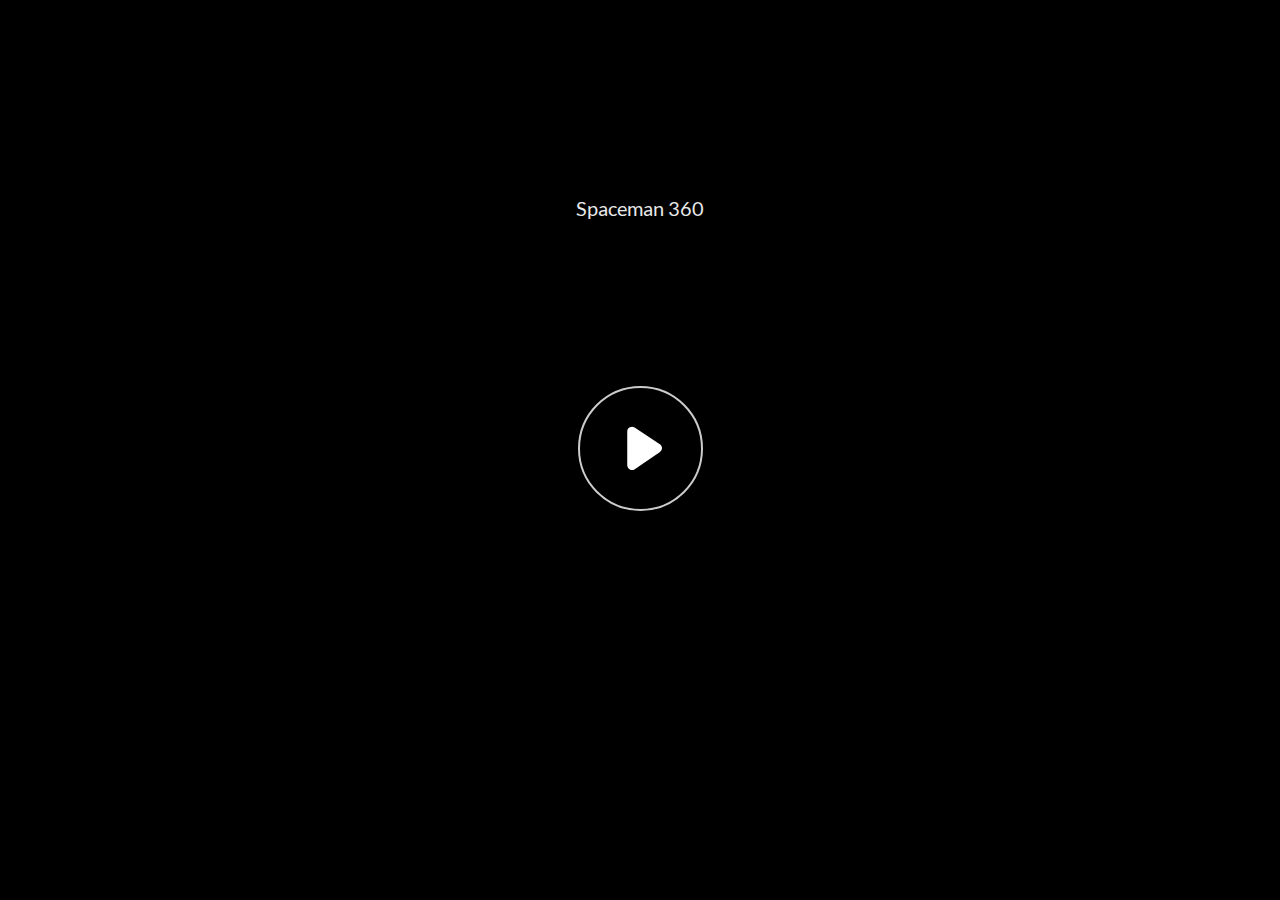
<file: index.html>
﻿<!doctype html>
<html lang="en-US">
<head>
  <meta charset="utf-8">
  <!-- Created using Storyline 360 - http://www.articulate.com  -->
  <!-- version: 3.67.28569.0 -->
  <title>Spaceman 360</title>
  <meta http-equiv="x-ua-compatible" content="IE=edge"/>
  <meta name="viewport" content="width=device-width,initial-scale=1,user-scalable=no,shrink-to-fit=no,minimal-ui"/>
  <meta name="apple-mobile-web-app-capable" content="yes"/>
  <style>
    html, body { height: 100%; padding: 0; margin: 0 }
    #app { height: 100%; width: 100%; }
  </style>

  <script>
    window.DS = {};
    window.globals = {
      DATA_PATH_BASE: '',
      HAS_FRAME: true,
      HAS_SLIDE: true,

      lmsPresent: false,
      tinCanPresent: false,
      cmi5Present: false,
      aoSupport: false,
      scale: 'noscale',
      captureRc: false,
      browserSize: 'optimal',
      bgColor: '#282828',
      features: 'AccessibleVideo,FullScreenToggle,IE11Warning,InsertSvgPicture,LayerPresentAsDialog,MultipleQuizTracking,QuestionCorrectVariable,UpdatedThemeEditor',
      themeName: 'unified',
      preloaderColor: '#FFFFFF',
      suppressAnalytics: false,
      productChannel: 'stable',
      publishSource: 'storyline',
      aid: 'aid|ae633800-b06b-4147-afed-eea18c6ea7b8',
      cid: 'bc528654-9ab4-4fdc-9bd5-3221eed7945b',
      playerVersion: '3.67.28569.0',
      publishTimestamp: '2022-09-08T17:22:01.6790793Z',
      maxIosVideoElements: 10,
      connectionSettings: { },

      
      parseParams: function(qs) {
        if (window.globals.parsedParams != null) {
          return window.globals.parsedParams;
        }
        qs = (qs || window.location.search.substr(1)).split('+').join(' ');
        var params = {},
            tokens,
            re = /[?&]?([^=]+)=([^&]*)/g;

        while (tokens = re.exec(qs)) {
          params[decodeURIComponent(tokens[1]).trim()] =
            decodeURIComponent(tokens[2]).trim();
        }
        window.globals.parsedParams = params;
        return params;
      }

    };
  </script>
  <script>
    var isIe11 = ('ActiveXObject' in window || window.MSBlobBuilder != null)
      && window.msCrypto != null && !window.ActiveXObject;
    if (isIe11 && window.globals.features.indexOf('IE11Warning') != -1) {
      window.globals.unsupportedBrowser = true;
      document.write(atob('[base64]'));
    }
  </script>
  
  <script>window.THREE = { };</script>
  
</head>
<body style="background: #282828" class="cs-HTML theme-unified">
  <!-- 360 -->
  <script>!function(e){var i=/iPhone/i,o=/iPod/i,n=/iPad/i,t=/(?=.*\bAndroid\b)(?=.*\bMobile\b)/i,d=/Android/i,s=/(?=.*\bAndroid\b)(?=.*\bSD4930UR\b)/i,b=/(?=.*\bAndroid\b)(?=.*\b(?:KFOT|KFTT|KFJWI|KFJWA|KFSOWI|KFTHWI|KFTHWA|KFAPWI|KFAPWA|KFARWI|KFASWI|KFSAWI|KFSAWA)\b)/i,r=/IEMobile/i,h=/(?=.*\bWindows\b)(?=.*\bARM\b)/i,a=/BlackBerry/i,l=/BB10/i,p=/Opera Mini/i,f=/(CriOS|Chrome)(?=.*\bMobile\b)/i,u=/(?=.*\bFirefox\b)(?=.*\bMobile\b)/i,c=new RegExp("(?:Nexus 7|BNTV250|Kindle Fire|Silk|GT-P1000)","i"),w=function(e,i){return e.test(i)},A=function(e){var A=e||navigator.userAgent,v=A.split("[FBAN");if(void 0!==v[1]&&(A=v[0]),this.apple={phone:w(i,A),ipod:w(o,A),tablet:!w(i,A)&&w(n,A),device:w(i,A)||w(o,A)||w(n,A)},this.amazon={phone:w(s,A),tablet:!w(s,A)&&w(b,A),device:w(s,A)||w(b,A)},this.android={phone:w(s,A)||w(t,A),tablet:!w(s,A)&&!w(t,A)&&(w(b,A)||w(d,A)),device:w(s,A)||w(b,A)||w(t,A)||w(d,A)},this.windows={phone:w(r,A),tablet:w(h,A),device:w(r,A)||w(h,A)},this.other={blackberry:w(a,A),blackberry10:w(l,A),opera:w(p,A),firefox:w(u,A),chrome:w(f,A),device:w(a,A)||w(l,A)||w(p,A)||w(u,A)||w(f,A)},this.seven_inch=w(c,A),this.any=this.apple.device||this.android.device||this.windows.device||this.other.device||this.seven_inch,this.phone=this.apple.phone||this.android.phone||this.windows.phone,this.tablet=this.apple.tablet||this.android.tablet||this.windows.tablet,"undefined"==typeof window)return this},v=function(){var e=new A;return e.Class=A,e};"undefined"!=typeof module&&module.exports&&"undefined"==typeof window?module.exports=A:"undefined"!=typeof module&&module.exports&&"undefined"!=typeof window?module.exports=v():"function"==typeof define&&define.amd?define("isMobile",[],e.isMobile=v()):e.isMobile=v()}(this);
    window.isMobile.apple.tablet = window.isMobile.apple.tablet ||
      (navigator.platform === 'MacIntel' && navigator.maxTouchPoints > 1);
    window.isMobile.apple.device = window.isMobile.apple.device || window.isMobile.apple.tablet;
    window.isMobile.tablet = window.isMobile.tablet || window.isMobile.apple.tablet;
    window.isMobile.any = window.isMobile.any || window.isMobile.apple.tablet;
  </script>

  <div id="focus-sink" tabindex="-1"></div>

  <div id="preso"></div>
  <script>
    (function() {

      var classTypes = [ 'desktop', 'mobile', 'phone', 'tablet' ];

      var addDeviceClasses = function(prefix, testObj) {
        var curr, i;
        for (i = 0; i < classTypes.length; i++) {
          curr = classTypes[i];
          if (testObj[curr]) {
            document.body.classList.add(prefix + curr);
          }
        }
      };

      var params = window.globals.parseParams(),
          isDevicePreview = params.devicepreview === '1',
          isPhoneOverride = params.deviceType === 'phone' || (isDevicePreview && params.phone == '1'),
          isTabletOverride = (params.deviceType === 'tablet' || isDevicePreview) && !isPhoneOverride,
          isMobileOverride = isPhoneOverride || isTabletOverride;

      var deviceView = {
        desktop: !window.isMobile.any && !isMobileOverride,
        mobile: window.isMobile.any || isMobileOverride,
        phone: isPhoneOverride || (window.isMobile.phone && !isTabletOverride),
        tablet: isTabletOverride || window.isMobile.tablet
      };

      window.globals.deviceView = deviceView;
      window.isMobile.desktop = !window.isMobile.any;
      window.isMobile.mobile = window.isMobile.any;

      addDeviceClasses('view-', deviceView);

    })();
  </script>
  
  <script src='story_content/user.js' type=text/javascript></script>
  <div class="slide-loader"></div>

  <script>
    var doc = document, loader = doc.body.querySelector('.slide-loader'); [ 1, 2, 3 ].forEach(function(n) { var d = doc.createElement('div'); d.style.backgroundColor = window.globals.preloaderColor; d.classList.add('mobile-loader-dot'); d.classList.add('dot' + n); loader.appendChild(d); });
  </script>

  <div class="mobile-load-title-overlay" style="display: none">
    <div class="mobile-load-title">Spaceman 360</div>
  </div>

  <div class="mobile-chrome-warning"></div>

  
<style>
  .warn-connection-dialog {
    display: none;
    background: transparent;
    pointer-events: none;
    position: fixed;
    left: 0;
    top: 0;
    width: 100%;
    height: 100%;
    z-index: 999;
  }

  .warn-connection-content {
    border-radius: 4px;
    background: white;
    border: 1px solid #E7E7E7;
    color: #333333;
    box-shadow: 0 2px 4px rgba(0, 0, 0, 0.25);
    transition: all 150ms ease-out;
    position: absolute;
    white-space: nowrap;
  }

  .view-phone.is-landscape .warn-connection-content {
    left: 23px;
    bottom: 23px;
  }

  .view-tablet.is-landscape .warn-connection-content {
    left: 50%;
    top: 20px;
    transform: translateX(-50%);
  }

  .is-portrait .warn-connection-content {
    transform: translate(-50%, calc(-100% - 15px));
  }

  .warn-connection-content p {
    display: inline-block;
    margin: 0 8px 0 0;
    line-height: 33px;
    font-size: 11px;
  }

  .warn-connection-content svg {
    position: relative;
    vertical-align: middle;
    margin: 0 2px 2px 8px;
  }

  .view-desktop .warn-connection-content {
    left: 1.5em;
    bottom: 1.5em;
  }

  .view-desktop .warn-connection-content p {
    font-size: 1.1em;
  }

  .is-offline .warn-connection-dialog {
    display: block;
  }

  .is-offline .cs-panel * {
    pointer-events: none !important;
  }

  .is-offline .cs-panel {
    pointer-events: all !important;
  }

  .is-offline #nav-controls * {
    pointer-events: none !important;
  }

  .is-offline #nav-controls {
    pointer-events: all !important;
  }
</style>

<div class="warn-connection-dialog">
  <div class="warn-connection-content">
    <svg width="17" height="15" viewBox="0 0 17 15" xmlns="http://www.w3.org/2000/svg">
      <path fill="#8F0000" stroke="white" d="M16.07,12.98 L15.88,12.23 L9.51,1.21 C8.97,0.26,7.6,0.26,7.06,1.21 L0.69,12.23 C0.15,13.16,0.81,14.36,1.91,14.36 H14.65 C15.47,14.36,16.05,13.7,16.07,12.98 Z"/>
      <path fill="white" stroke="white" d="M8.58,5.5 C8.35,5.28,8.5,5.35,8.21,5.32 C8.09,5.35,7.97,5.49,7.96,5.67 C7.97,5.79,7.98,5.92,7.98,6.04 L7.98,6.04 C7.99,6.17,8,6.31,8.01,6.43 L8.01,6.44 C8.03,6.92,8.06,7.41,8.09,7.9 L8.09,7.9 C8.12,8.39,8.14,8.88,8.17,9.37 C8.17,9.39,8.18,9.42,8.2,9.44 C8.23,9.46,8.25,9.47,8.28,9.47 C8.31,9.47,8.34,9.46,8.35,9.44 C8.37,9.43,8.38,9.4,8.39,9.35 L8.39,9.34 C8.39,9.24,8.4,9.15,8.4,9.05 L8.4,9.05 C8.41,8.96,8.41,8.86,8.42,8.75 C8.43,8.44,8.45,8.12,8.47,7.81 L8.47,7.81 C8.49,7.49,8.51,7.18,8.53,6.87 C8.55,6.46,8.56,6.05,8.59,5.64 L8.6,5.62 C8.6,5.57,8.59,5.53,8.58,5.5 L8.21,5.32 Z"/>
      <circle fill="white" stroke="white" cx="8.3" cy="11.35" r="0.3"/>
    </svg>
    <p>You are offline. Trying to reconnect...</p>
  </div>
</div>

<script>
  (function() {
    window.DS.connection = {
      warningShown: false,
      assets: {},
      loadingAssetGroup: false,
      retryDelay: 500
    };

    // @TODO this is POC code and can be cleaned up a bit more if we move forward
    // with the feature



    // The `window.globals.features` variable must be set in `webpack.dev.config` when testing locally - it is not enough
    // to have it in the data - but it must be set there as well.
    var useConnectionMessages = window.AbortController != null &&
      window.location.protocol != 'file:' &&
      window.globals.features.indexOf('ConnectionMessages') != -1;

    window.DS.connection.useConnectionMessages = useConnectionMessages

    var assetCount = 0;
    var checkLoadedId;
    var connectionSettings = window.globals.connectionSettings;

    if (useConnectionMessages && connectionSettings != null) {
      var contentEl = document.querySelector('.warn-connection-content');
      var messageEl = contentEl.querySelector('p')

      if (connectionSettings.useDarkTheme) {
        contentEl.style.borderColor = '#BABBBA';
        contentEl.style.backgroundColor = '#282828';
        contentEl.style.color = '#FFFFFF';
      }

      if (connectionSettings.message != null) {
        messageEl.textContent = window.decodeURIComponent(connectionSettings.message);
      }
    }

    function checkAssetsReady() {
      for (var i in DS.connection.assets) {
        if (!DS.connection.assets[i].success) {
          return false;
        }
      }
      return true;
    }

    function stopAssetGroup() {
      if (!useConnectionMessages) { return; }

      assetCount = 0;

      DS.connection.oldAssetGroup = DS.connection.assets;
      DS.connection.assets = {};
      DS.connection.loadingAssetGroup = false;
      clearInterval(checkLoadedId);
    }

    function startAssetGroup() {
      if (!useConnectionMessages) { return; }
      var ticks = 0;
      clearInterval(checkLoadedId);
      checkLoadedId = setInterval(function() {
        var loaded = 0;
        if (assetCount === 0 && loaded === 0) {
          clearInterval(checkLoadedId);
          return;
        }

        for (var i in DS.connection.assets) {
          if (DS.connection.assets[i].success) {
            loaded++;
          }
        }

        if (assetCount === loaded && checkAssetsReady()) {
          for (var i in DS.connection.assets) {
            if (DS.connection.assets[i].action) {
              DS.connection.assets[i].action();
            }
          }
          hideWarning();
          stopAssetGroup();
        }
      }, 100)
    }

    function requiredAsset(url, action, retry, type) {
      if (!useConnectionMessages) { return; }
      if (DS.connection.assets[url]) { return; }

      DS.connection.assets[url] = {
        success: false, action: action, retry: retry, type: type
      };
      assetCount = Object.keys(DS.connection.assets).length;
      if (!DS.connection.loadingAssetGroup) {
        startAssetGroup();
      }
      DS.connection.loadingAssetGroup = true;
    }

    function assetLoaded(url) {
      if (!useConnectionMessages) { return; }
      if (DS.connection.assets[url]) {
        DS.connection.assets[url].success = true;
      }
    }

    function assetFailed(url) {
      if (!useConnectionMessages) { return; }
      if (!DS.connection.assets[url]) {
        if (/\.js$/.test(url)) {
          setTimeout(function() {
            if (DS.connection.lastSlideLoaded != null) {
              DS.connection.lastSlideLoaded();
            }
          }, DS.connection.retryDelay);
        }
        return;
      }
      if (!DS.connection.warningShown) { showWarning(); }
      if (DS.connection.assets[url].retry) {
        setTimeout(function() {
          if (!DS.connection.assets[url].success) {
            DS.connection.assets[url].retry()
          }
        }, DS.connection.retryDelay);
      }
    }

    function hideWarning() {
      document.body.classList.remove('is-offline');
      DS.connection.warningShown = false;
    }
    DS.connection.hideWarning = hideWarning

    function showWarning(btn) {
      document.body.classList.add('is-offline')
      DS.connection.warningShown = true;
      updateWarningPosition();
    }

    function updateWarningPosition() {
      if (!DS.connection.warningShown) {
        return;
      }

      var isPortrait = document.body.classList.contains('is-portrait');
      var warningEl = document.querySelector('.warn-connection-content');

      if (isPortrait) {
        var slide = document.querySelector('.primary-slide');
        var slideRect = slide.getBoundingClientRect();

        warningEl.style.top = `${slideRect.top}px`
        warningEl.style.left = `${slideRect.left + slideRect.width / 2}px`
      } else {
        warningEl.style.top = null;
        warningEl.style.left = null;
      }

      window.requestAnimationFrame(updateWarningPosition);
    }

    // these will all be noops if the feature flag isn't set in
    // the data and `window.globals.features`
    DS.connection.requiredAsset = requiredAsset;
    DS.connection.assetLoaded = assetLoaded;
    DS.connection.assetFailed = assetFailed;
    DS.connection.stopAssetGroup = stopAssetGroup;
    DS.connection.startAssetGroup = startAssetGroup;
  })();
</script>


  <script>
    
    if (window.autoSpider && window.vInterfaceObject) {
      document.querySelector('.mobile-load-title-overlay').style.display = 'none';
    }
  </script>

  

  <link rel="stylesheet" href="html5/data/css/output.min.css" data-noprefix/>
</body>
<script src="html5/lib/scripts/bootstrapper.min.js"></script>
</html>
</file>
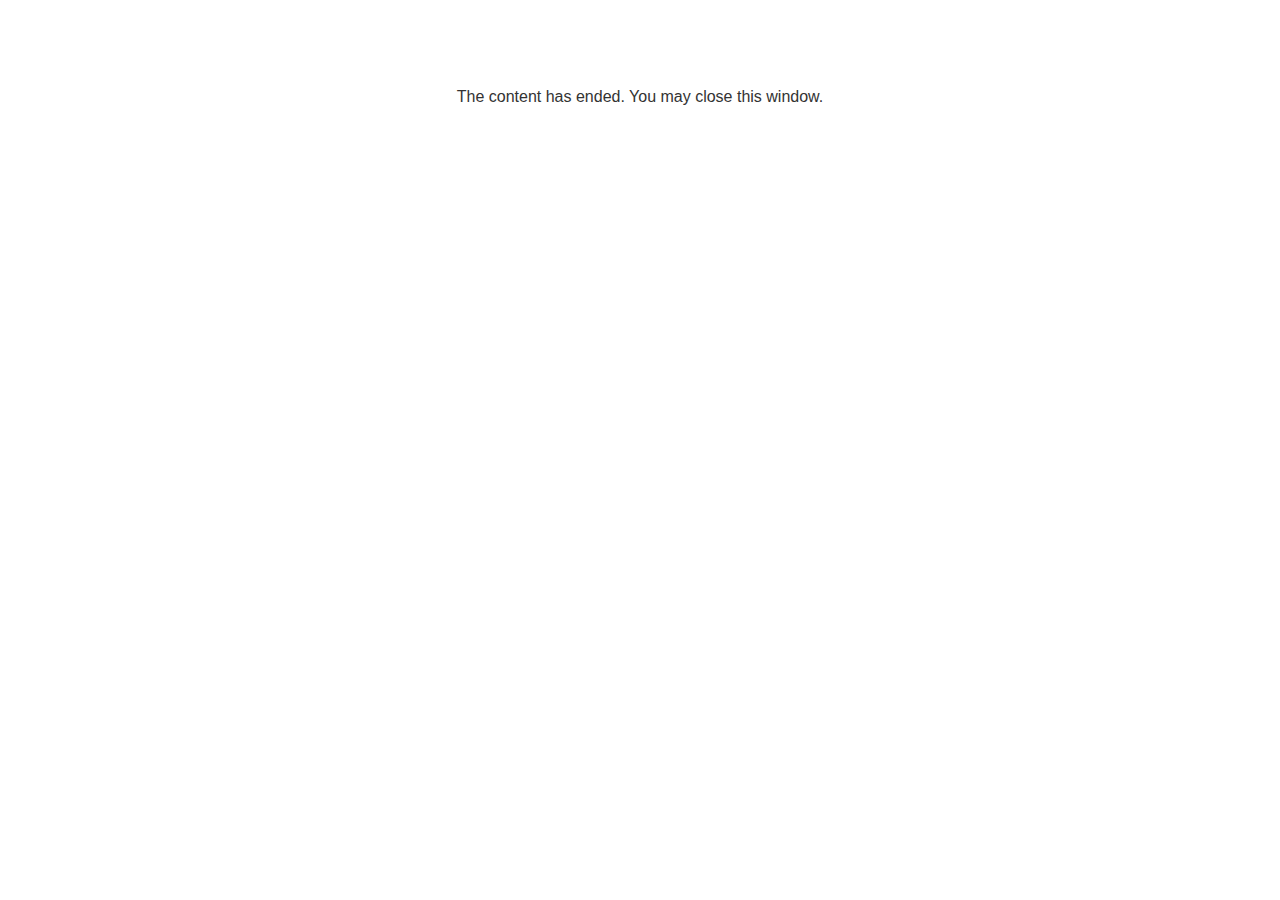
<file: lms/goodbye.html>
<!doctype html>
<html>
<body style="background-color: #ffffff;">

<p role="alert" style="color: #333333;font-family: Lato, articulate, tahoma, arial;font-size: medium;text-align: center;">
<br><br><br><br>
The content has ended. You may close this window.
</p>

</body>
</html>
</file>
<file: html5/data/css/output.min.css>
@font-face {
  font-family: 'LatoBold Charset1_ Bold655DEF55';
  src: url('[data-uri]');
  font-style: normal;
  font-weight: normal;
}
@font-face {
  font-family: 'Lato Charset1_ 6ASrEKSi2BB3D091';
  src: url('[data-uri]');
  font-style: normal;
  font-weight: normal;
}
@font-face {
  font-family: 'Evil Empire Charset1_ 5CC659F58';
  src: url('[data-uri]');
  font-style: normal;
  font-weight: normal;
}
@font-face {
  font-family: 'Open SansBold CharsBoldEFBE44EE';
  src: url('[data-uri]');
  font-style: normal;
  font-weight: normal;
}
@font-face {
  font-family: 'Open Sans Charset1_ 5jt98044735';
  src: url('[data-uri]');
  font-style: normal;
  font-weight: normal;
}
@font-face {
  font-family: 'Evil Empire Charset0_v94F4BF79C';
  src: url('[data-uri]');
  font-style: normal;
  font-weight: normal;
}
@font-face {
  font-family: 'Open Sans Charset0_v9TY33EDE6F2';
  src: url('[data-uri]');
  font-style: normal;
  font-weight: normal;
}
@font-face {
  font-family: 'Open SansBold CharsBoldE47A47C6';
  src: url('[data-uri]');
  font-style: normal;
  font-weight: normal;
}
.cs-HTML {
  background: rgba(40, 40, 40, 1);
}
.cs-pxabnsnfns00000000001 .cs-infopanel  {
  box-shadow: 0 1px 0 rgba(0, 0, 0, 0);
  background: rgba(255, 255, 255, 1);
}
.cs-pxabnsnfns00000000001 .cs-infopanel .cs-link {
  color: rgba(186, 187, 186, 1);
}
.cs-pxabnsnfns00000000001 .cs-infopanel .cs-link:hover {
  color: rgba(255, 255, 255, 1);
}
.cs-pxabnsnfns00000000001 .cs-infopanel .cs-name {
  color: rgba(68, 68, 68, 1);
}
.cs-pxabnsnfns00000000001 .cs-infopanel .cs-title {
  color: rgba(153, 153, 153, 1);
}
.cs-pxabnsnfns00000000001 .cs-infopanelpopup  {
  box-shadow: 0 1px 0 rgba(0, 0, 0, 0);
  background: rgba(0, 0, 0, 0);
}
.cs-pxabnsnfns00000000001 .cs-infopanelpopup .cs-link {
  color: rgba(255, 0, 0, 1);
}
.cs-pxabnsnfns00000000001 .cs-infopanelpopup .cs-link:hover {
  color: rgba(255, 255, 255, 1);
}
.cs-pxabnsnfns00000000001 .cs-infopanelpopup .cs-name {
  color: rgba(255, 255, 255, 1);
}
.cs-pxabnsnfns00000000001 .cs-infopanelpopup .cs-bio {
  color: rgba(186, 187, 186, 1);
}
.cs-pxabnsnfns00000000001 .cs-timer  {
  color: rgba(186, 187, 186, 1);
}
.cs-pxabnsnfns00000000001 .cs-duration stop:first-child {
  stop-color: rgba(60, 60, 60, 1);
}
.cs-pxabnsnfns00000000001 .cs-duration stop:last-child {
  stop-color: rgba(60, 60, 60, 1);
}
.cs-pxabnsnfns00000000001 .cs-elapsed stop:first-child {
  stop-color: rgba(254, 227, 71, 1);
}
.cs-pxabnsnfns00000000001 .cs-elapsed stop:last-child {
  stop-color: rgba(254, 227, 71, 1);
}
.cs-pxabnsnfns00000000001 .cs-timer .cs-pie .cs-innerstroke {
  stroke: rgba(199, 199, 199, 1);
}
.cs-pxabnsnfns00000000001 .cs-timer .cs-pie .cs-innerborder {
  stroke: rgba(255, 255, 255, 1);
}
.cs-pxabnsnfns00000000001 .cs-window  {
  box-shadow: 0 8px 5px rgba(0, 0, 0, 0.2);
  border-color: rgba(49, 99, 0, 0);
  background: rgba(33, 33, 33, 1);
  color: rgba(248, 248, 248, 1);
}
.cs-pxabnsnfns00000000001 .cs-window .cs-diva {
  border-color: rgba(78, 78, 78, 1);
}
.cs-pxabnsnfns00000000001 .cs-window .cs-divb {
  border-color: rgba(78, 78, 78, 0);
}
.cs-pxabnsnfns00000000001 .cs-editor .cs-editor-slide {
  color: rgba(226, 226, 226, 1);
}
.cs-pxabnsnfns00000000001 .cs-editor .cs-editor-html {
  color: rgba(186, 187, 186, 1);
}
.cs-pxabnsnfns00000000001 .cs-editor .cs-editor-button {
  text-shadow: 0 1px 0 rgba(0, 0, 0, 0);
  color: rgba(255, 255, 255, 1);
  border-color: rgba(211, 211, 211, 1);
  background: rgba(34, 34, 34, 1);
}
.cs-pxabnsnfns00000000001 .cs-editor .cs-editor-button:hover {
  background: rgba(68, 68, 68, 1);
}
.cs-pxabnsnfns00000000001 .cs-editor .cs-editor-button:active {
  background: rgba(68, 68, 68, 1);
}
.cs-pxabnsnfns00000000001 .cs-listitem  {
  color: rgba(186, 187, 186, 1);
  border-color: none;
  border: 1px solid transparent;
}
.cs-pxabnsnfns00000000001 .cs-listitem:hover {
  background: rgba(255, 255, 255, 0.06);
  border-color: rgba(108, 108, 108, 1) !important;
  border-width: 1px;
  border-radius: 2px;
  border-style: solid;
  box-sizing: border-box;
}
.cs-pxabnsnfns00000000001 .cs-listitem.hover {
  background: rgba(255, 255, 255, 0.06);
  border-color: rgba(108, 108, 108, 1) !important;
  border-width: 1px;
  border-radius: 2px;
  border-style: solid;
  box-sizing: border-box;
}
.cs-pxabnsnfns00000000001 .cs-glossary  {
  color: rgba(186, 187, 186, 1);
}
.cs-pxabnsnfns00000000001 .cs-glossary .cs-scrolling-panel {
  background: rgba(0, 0, 0, 0);
}
.cs-pxabnsnfns00000000001 .cs-glossary .cs-term.cs-selected .cs-choice-list-trigger {
  color: rgba(255, 255, 255, 1);
  background: rgba(255, 255, 255, 1);
}
.cs-pxabnsnfns00000000001 .cs-glossary .cs-term.cs-selected .cs-choice-list-trigger:focus {
  color: rgba(255, 255, 255, 1);
  background: rgba(255, 255, 255, 1);
}
.cs-pxabnsnfns00000000001 .cs-glossary .cs-term:hover .cs-choice-list-trigger {
  background: rgba(186, 187, 186, 1);
}
.cs-pxabnsnfns00000000001 .cs-glossary .cs-term.hover .cs-choice-list-trigger {
  background: rgba(186, 187, 186, 1);
}
.cs-pxabnsnfns00000000001 .cs-glossary .cs-term .cs-choice-list-trigger:focus {
  background: rgba(186, 187, 186, 1);
}
.cs-pxabnsnfns00000000001 .cs-glossary .cs-diva {
  border-color: rgba(0, 0, 0, 0);
}
.cs-pxabnsnfns00000000001 .cs-glossary .cs-divb {
  border-color: rgba(0, 0, 0, 0);
}
.cs-pxabnsnfns00000000001 .cs-glossary .cs-divc {
  border-color: rgba(0, 0, 0, 0);
}
.cs-pxabnsnfns00000000001 .cs-glossary .cs-heading {
  color: rgba(248, 248, 248, 1);
  font-weight: 700;
}
.note-content p span {
  color: rgba(186, 187, 186, 1);
  line-height: 1.4em;
  font-size: 103.769%;
}
.cs-pxabnsnfns00000000001 .cs-resource .cs-separator {
  border-color: rgba(0, 0, 0, 0);
}
.cs-pxabnsnfns00000000001 .cs-outline  {
  color: rgba(45, 45, 45, 1);
}
.cs-pxabnsnfns00000000001 .cs-outline .cs-diva {
  border-color: rgba(0, 0, 0, 0);
}
.cs-pxabnsnfns00000000001 .cs-outline .cs-divb {
  border-color: rgba(0, 0, 0, 0);
}
.cs-pxabnsnfns00000000001 .cs-outline .cs-divc {
  border-color: rgba(0, 0, 0, 0);
}
.cs-pxabnsnfns00000000001 .cs-outline .cs-search-filter:hover {
  color: rgba(0, 0, 0, 0);
}
.cs-pxabnsnfns00000000001 .cs-outline .cs-search-filter.hover {
  color: rgba(0, 0, 0, 0);
}
.cs-pxabnsnfns00000000001 .cs-transcript  {
  color: rgba(255, 255, 255, 1);
}
.cs-pxabnsnfns00000000001 .cs-transcript .cs-div {
  border-color: rgba(0, 0, 0, 0);
}
.cs-pxabnsnfns00000000001 .cs-tabs:not(.topmenu-item) {
  color: rgba(248, 248, 248, 1);
}
.cs-pxabnsnfns00000000001 .cs-tabs .cs-inner-button:not(.topmenu-item) {
  text-shadow: 0 1px 0 rgba(0, 0, 0, 0);
}
.cs-pxabnsnfns00000000001 .cs-tabs:hover:not(.topmenu-item) {
  color: rgba(248, 248, 248, 1);
}
.cs-pxabnsnfns00000000001 .cs-tabs.cs-selected {
  background: rgba(0, 0, 0, 0);
  color: rgba(248, 248, 248, 1);
}
.cs-pxabnsnfns00000000001 .cs-seekcontrol  {
  background: rgba(0, 0, 0, 0);
  border-color: rgba(0, 0, 0, 0);
}
.cs-pxabnsnfns00000000001 .cs-seekcontrol .cs-button:hover .cs-icon {
  fill: rgba(255, 255, 255, 1);
}
.cs-pxabnsnfns00000000001 .cs-seekcontrol .cs-button.hover .cs-icon {
  fill: rgba(255, 255, 255, 1);
}
.cs-pxabnsnfns00000000001 .cs-seekcontrol .cs-button .cs-icon-shadow {
  fill: rgba(0, 0, 0, 0);
}
.cs-pxabnsnfns00000000001 .cs-seekcontrol .cs-button .cs-icon {
  fill: rgba(180, 180, 180, 1);
}
.cs-pxabnsnfns00000000001 .cs-seekcontrol .cs-seek .cs-fill {
  background: rgba(255, 255, 255, 0.6);
}
.cs-pxabnsnfns00000000001 .cs-seekcontrol .cs-seek {
  background: rgba(108, 108, 108, 1);
  border-color: rgba(0, 0, 0, 0);
}
.cs-pxabnsnfns00000000001 .cs-searchinput .cs-input {
  color: rgba(186, 187, 186, 1);
  border-color: rgba(0, 0, 0, 0);
  background: rgba(255, 255, 255, 0.06);
}
.cs-pxabnsnfns00000000001 .cs-searchinput .cs-input:focus {
  color: rgba(248, 248, 248, 1);
  background: rgba(41, 41, 41, 1);
}
.cs-pxabnsnfns00000000001 .cs-searchinput .cs-input:hover {
  box-shadow: inset 0 0 1px 0 rgba(69, 126, 19, 0);
}
.cs-pxabnsnfns00000000001 .cs-searchinput .cs-input.hover {
  box-shadow: inset 0 0 1px 0 rgba(69, 126, 19, 0);
}
.cs-pxabnsnfns00000000001 .cs-searchinput .cs-button .cs-icon {
  fill: rgba(186, 187, 186, 1);
}
.cs-pxabnsnfns00000000001 .cs-searchinput .cs-button:hover {
  fill: rgba(63, 133, 0, 1);
}
.cs-pxabnsnfns00000000001 .cs-searchinput .cs-button.hover {
  fill: rgba(63, 133, 0, 1);
}
.cs-pxabnsnfns00000000001 .cs-menu  {
  box-shadow: 0 1px 0 rgba(0, 0, 0, 0);
  background: rgba(33, 33, 33, 1);
}
.cs-pxabnsnfns00000000001 .cs-topmenu-item.active .cs-tab {
  background: rgba(33, 33, 33, 1);
}
.cs-pxabnsnfns00000000001 .cs-logo  {
  box-shadow: 0 1px 0 rgba(37, 75, 0, 1);
  background: rgba(255, 255, 255, 0);
}
.cs-pxabnsnfns00000000001 .cs-checkbox  {
  color: rgba(255, 255, 255, 1);
}
.cs-pxabnsnfns00000000001 .cs-checkbox:hover {
  border-color: rgba(175, 221, 130, 1);
}
.cs-pxabnsnfns00000000001 .cs-checkbox.hover {
  border-color: rgba(175, 221, 130, 1);
}
.cs-pxabnsnfns00000000001 .cs-checkbox .cs-box {
  color: rgba(255, 255, 255, 1);
  border-color: rgba(42, 83, 0, 1);
}
.cs-pxabnsnfns00000000001 .cs-checkbox .cs-box:checked::after {
  color: rgba(43, 196, 0, 1);
}
.cs-pxabnsnfns00000000001 .cs-button  {
  text-shadow: 0 1px 0 rgba(0, 0, 0, 0);
  color: rgba(186, 187, 186, 1);
  border-color: rgba(0, 0, 0, 0);
  background: rgba(0, 0, 0, 0);
  box-shadow: 0 1px 0 rgba(0, 0, 0, 0);
}
.cs-pxabnsnfns00000000001 .cs-button .cs-icon {
  fill: rgba(186, 187, 186, 1);
}
.cs-pxabnsnfns00000000001 .cs-button .cs-icon-shadow {
  fill: rgba(0, 0, 0, 0);
}
.cs-pxabnsnfns00000000001 .cs-button:hover {
  background: rgba(248, 248, 248, 1);
}
.cs-pxabnsnfns00000000001 .cs-button.hover {
  background: rgba(248, 248, 248, 1);
}
.cs-pxabnsnfns00000000001 .cs-button:active {
  background: rgba(0, 0, 0, 0);
}
.cs-pxabnsnfns00000000001 .cs-button.cs-disabled:hover {
  background: rgba(0, 0, 0, 0);
}
.cs-pxabnsnfns00000000001 .cs-button.cs-disabled.hover {
  background: rgba(0, 0, 0, 0);
}
.cs-pxabnsnfns00000000001 .cs-button.cs-disabled:active {
  background: rgba(0, 0, 0, 0);
}
.cs-pxabnsnfns00000000001 .cs-button.cs-volume:hover {
  background: rgba(0, 0, 0, 0);
}
.cs-pxabnsnfns00000000001 .cs-button.cs-volume.hover {
  background: rgba(0, 0, 0, 0);
}
.cs-pxabnsnfns00000000001 .cs-button.cs-volume:active {
  background: rgba(0, 0, 0, 0);
}
.cs-pxabnsnfns00000000001.cs-base  {
  color: rgba(186, 187, 186, 1);
  border-color: rgba(40, 40, 40, 1);
  background: rgba(40, 40, 40, 1);
}
.cs-pxabnsnfns00000000001.cs-base .cs-separator .cs-diva {
  background: rgba(69, 69, 69, 1);
}
.cs-pxabnsnfns00000000001.cs-base .cs-separator .cs-divb {
  background: rgba(0, 0, 0, 0);
}
.cs-pxabnsnfns00000000001.cs-base .cs-topmenu-item.active .cs-tab {
  border-color: rgba(69, 69, 69, 1);
}
.cs-pxabnsnfns00000000001.cs-base .cs-topmenu-item.active .cs-panel {
  border-color: rgba(69, 69, 69, 1);
}
.cs-pxabnsnfns00000000001.cs-base .cs-left {
  background: rgba(33, 33, 33, 1);
}
.cs-pxabnsnfns00000000001.cs-base .cs-area-primary .cs-slide-container {
  background: rgba(40, 40, 40, 1);
}
.cs-pxabnsnfns00000000001.cs-base.cs-custom-theme .cs-brandhighlight-bg {
  background: rgba(79, 189, 244, 1) !important;
}
.cs-pxabnsnfns00000000001.cs-base.cs-custom-theme .cs-brandhighlight-secondary-bg {
  background: rgba(255, 255, 255, 1) !important;
}
.cs-pxabnsnfns00000000001.cs-base.cs-custom-theme .cs-brandhighlight-border {
  border-color: rgba(79, 189, 244, 1) !important;
}
.cs-pxabnsnfns00000000001.cs-base.cs-custom-theme .cs-brandhighlight-text {
  color: rgba(79, 189, 244, 1) !important;
}
.cs-pxabnsnfns00000000001.cs-base.cs-custom-theme .cs-brandhighlight-fill {
  fill: rgba(79, 189, 244, 1) !important;
}
.cs-pxabnsnfns00000000001.cs-base.cs-custom-theme .cs-listitem.cs-selected {
  background-color: rgba(255, 255, 255, 0.06) !important;
}
.cs-pxabnsnfns00000000001 .cs-volume::-moz-range-thumb {
  border-color: rgba(43, 85, 0, 1);
  box-shadow: inset 0 0 1px 0 rgba(43, 85, 0, 1);
  background: rgba(255, 255, 255, 1);
}
.cs-pxabnsnfns00000000001 .cs-volume::-ms-thumb {
  border-color: rgba(43, 85, 0, 1);
  box-shadow: inset 0 0 1px 0 rgba(43, 85, 0, 1);
  background: rgba(255, 255, 255, 1);
}
.cs-pxabnsnfns00000000001 .cs-volume::-webkit-slider-thumb {
  border-color: rgba(43, 85, 0, 1);
  box-shadow: inset 0 0 1px 0 rgba(43, 85, 0, 1);
  background: rgba(255, 255, 255, 1);
}
.cs-pxabnsnfns00000000001 .cs-volume::-moz-range-track {
  border-color: rgba(66, 140, 1, 1);
  background: rgba(108, 108, 108, 1);
}
.cs-pxabnsnfns00000000001 .cs-volume::-ms-track {
  border-color: rgba(66, 140, 1, 1);
  background: rgba(108, 108, 108, 1);
}
.cs-pxabnsnfns00000000001 .cs-volume::-webkit-slider-runnable-track {
  border-color: rgba(66, 140, 1, 1);
  background: rgba(108, 108, 108, 1);
}
body.show-focus .tab-focus-box {
  box-shadow: 0 0 0 1px rgba(255, 255, 0, 1), 0 0 0 3px rgba(0, 32, 96, 1), 0 0 5px 5px rgba(255, 255, 0, 1);
  border-color: transparent;
  outline: 2px transparent solid;
}
.skipnav {
  box-shadow: 0 0 0 1px rgba(255, 255, 0, 1), 0 0 0 3px rgba(0, 32, 96, 1), 0 0 5px 5px rgba(255, 255, 0, 1);
  border-color: transparent;
  outline: 2px transparent solid;
}
.cs-pxabnsnfns00000000001 .cs-listitem:hover {
  color: none;
}
.cs-pxabnsnfns00000000001 .cs-listitem.hover {
  color: none;
}
.cs-pxabnsnfns00000000001 .cs-listitem.cs-viewed {
  color: #BABBBA;
}
.cs-pxabnsnfns00000000001 .cs-listitem {
  color: #BABBBA;
}
.cs-pxabnsnfns00000000001 .cs-listitem:hover .cs-icon-carrot * {
  fill: none;
}
.cs-pxabnsnfns00000000001 .cs-listitem.hover .cs-icon-carrot * {
  fill: none;
}
.cs-pxabnsnfns00000000001 .cs-listitem .cs-icon-carrot {
  color: none;
  top: calc(3px);
}
.cs-pxabnsnfns00000000001 .cs-listitem .cs-icon-carrot .cs-shadow {
  color: #F8F8F8;
}
.cs-pxabnsnfns00000000001 .item-collapsible .is-scene {
  color: #F8F8F8 !important;
  font-weight: 700;
}
.cs-pxabnsnfns00000000001 .is-scene .cs-icon-carrot * {
  color: #F8F8F8 !important;
  font-weight: 700;
}
.cs-pxabnsnfns00000000001 .is-scene:not(.outline-links-collapse) > a {
  color: #F8F8F8;
}
.cs-pxabnsnfns00000000001 .is-scene:not(.outline-links-collapse) .cs-icon-carrot * {
  fill: none !important;
  color: #F8F8F8 !important;
}
.cs-pxabnsnfns00000000001 .tabs, .cs-pxabnsnfns00000000001 .cs-logo {
  border-bottom: 1px solid rgba(108, 108, 108, 1);
}
.cs-pxabnsnfns00000000001 .area-secondary-wrapper:after {
  background-image: url('[data-uri]');
  background-size: 100%;
}
.cs-pxabnsnfns00000000001 .panel-footer {
  background: #212121;
}
.cs-pxabnsnfns00000000001 #outline-search {
  background: rgba(255, 255, 255, 0.06);
  border-color: rgba(108, 108, 108, 1);
  border-width: 1px;
  border-style: solid;
}
.cs-pxabnsnfns00000000001 .topmenu-panel #outline-search {
  background: #545454;
}
.cs-pxabnsnfns00000000001 .search-icon circle, .cs-pxabnsnfns00000000001 .search-icon path {
  stroke: #BABBBA;
}
.cs-pxabnsnfns00000000001 #outline-search input[type   =search] {
  color: #F8F8F8;
}
.cs-pxabnsnfns00000000001 #outline-search ::-webkit-input-placeholder {
  color: #BABBBA !important;
}
.cs-pxabnsnfns00000000001 #outline-search :-ms-input-placeholder {
  color: #BABBBA !important;
}
.cs-pxabnsnfns00000000001 #outline-search ::-moz-placeholder {
  color: #BABBBA !important;
  opacity: 1;
}
.cs-pxabnsnfns00000000001 .cs-topmenu-item.active, body:not(.is-touchable-tablet) .cs-pxabnsnfns00000000001 .cs-topmenu-item:hover {
  color: #F8F8F8;
}
.cs-pxabnsnfns00000000001 .cs-topmenu-item.button-tapped {
  color: #F8F8F8;
}
.cs-pxabnsnfns00000000001 .cs-topmenu-item.active .cs-tab, .cs-pxabnsnfns00000000001 .cs-topmenu-item .cs-tab {
  background: transparent !important;
  border: none !important;
}
.cs-pxabnsnfns00000000001 .top-tabs-drop-icon div {
  background: #BABBBA;
}
.cs-pxabnsnfns00000000001 .cs-panel.topmenu-panel .panel-content, .cs-pxabnsnfns00000000001 .top-tabs-drop {
  background: #212121;
}
.cs-pxabnsnfns00000000001 .cs-topmenu-item.active .cs-panel {
  background: #212121;
}
.cs-pxabnsnfns00000000001 .cs-menu.topmenu-panel, .cs-pxabnsnfns00000000001 .top-tabs-drop {
  border: 1px solid rgba(69, 69, 69, 1) !important;
  border-radius: 3px;
}
.cs-pxabnsnfns00000000001 .resources .resources-list a:hover {
  background: rgba(255, 255, 255, 0.06);
}
body:not(.is-touchable-tablet) .cs-pxabnsnfns00000000001 .resources .resources-list a:hover {
  background: rgba(255, 255, 255, 0.06);
}
.cs-pxabnsnfns00000000001 .resources .resources-list a.hover {
  background: rgba(255, 255, 255, 0.06);
}
body:not(.is-touchable-tablet) .cs-pxabnsnfns00000000001 .resources .resources-list a.hover {
  background: rgba(255, 255, 255, 0.06);
}
.cs-pxabnsnfns00000000001 .resources .resources-list a.button-tapped {
  background: rgba(255, 255, 255, 0.06);
}
.cs-pxabnsnfns00000000001 .cs-icon path, .cs-pxabnsnfns00000000001 .cs-icon rect, .cs-pxabnsnfns00000000001 .cs-icon polygon, .cs-pxabnsnfns00000000001 .menu-icon-wrapper.menu-icon-wrapper-hover path {
  fill: #BABBBA;
}
.cs-pxabnsnfns00000000001 .cs-icon .icon-stroke-only {
  fill: none !important;
  stroke: #BABBBA !important;
}
body:not(.is-touchable-tablet) .cs-pxabnsnfns00000000001 .cs-button:hover .cs-icon path, body:not(.is-touchable-tablet) .cs-pxabnsnfns00000000001 .cs-button:hover .cs-icon rect, body:not(.is-touchable-tablet) .cs-pxabnsnfns00000000001 .cs-button:hover .cs-icon polygon {
  fill: #F8F8F8;
}
body:not(.is-touchable-tablet) .cs-pxabnsnfns00000000001 .cs-tabs:hover .search-icon circle, body:not(.is-touchable-tablet) .cs-pxabnsnfns00000000001 .cs-tabs:hover .search-icon path {
  stroke: #F8F8F8;
}
.cs-pxabnsnfns00000000001 .cs-button.button-tapped .cs-icon path, .cs-pxabnsnfns00000000001 .cs-button.button-tapped .cs-icon rect, .cs-pxabnsnfns00000000001 .cs-button.button-tapped .cs-icon polygon {
  fill: #F8F8F8;
}
body:not(.is-touchable-tablet) .cs-pxabnsnfns00000000001 .cs-button:hover .cs-icon .icon-stroke-only {
  fill: none !important;
  stroke: #F8F8F8 !important;
}
.cs-pxabnsnfns00000000001 .cs-button:button-tapped .cs-icon .icon-stroke-only {
  fill: none !important;
  stroke: #F8F8F8 !important;
}
.cs-pxabnsnfns00000000001 .menu-icon-wrapper.menu-icon-wrapper-hover svg path {
  fill: #F8F8F8;
}
.floating-sidebar:not(.sidebar-closed) .cs-pxabnsnfns00000000001 #hamburger .menu-icon-wrapper svg path {
  fill: #BABBBA;
}
.floating-sidebar:not(.sidebar-closed) .cs-pxabnsnfns00000000001 #hamburger .menu-icon-wrapper.menu-icon-wrapper-hover svg path {
  fill: #F8F8F8;
}
.cs-pxabnsnfns00000000001 .volume .btn:before {
  background-image: url('[data-uri]');
}
.cs-pxabnsnfns00000000001 .volume-track {
  background: #6C6C6C;
}
.cs-pxabnsnfns00000000001 .volume-icon circle {
  stroke: #BABBBA;
}
.cs-pxabnsnfns00000000001 .cs-settings > .settings-panel {
  background: #212121;
  border: 1px solid rgba(69, 69, 69, 1) !important;
  border-radius: 3px;
}
.cs-pxabnsnfns00000000001 .cs-settings > .panel-down-arrow {
  fill: #212121;
}
.cs-pxabnsnfns00000000001 .switch-toggle .border {
  stroke: #7C7C7C;
}
.cs-pxabnsnfns00000000001 .switch-toggle .thumb-off .thumb {
  fill: #A2A2A2;
}
.cs-pxabnsnfns00000000001 .switch-toggle .thumb-on .track {
  fill: rgba(79, 189, 244, 1);
}
.cs-pxabnsnfns00000000001 .switch-toggle .thumb-off .track {
  fill: rgba(255, 255, 255, 0.1);
}
.cs-pxabnsnfns00000000001 .switch-label {
  color: #BABBBA;
}
.cs-pxabnsnfns00000000001 .cs-panel .scrollarea-btn:after {
  background: rgba(179, 180, 179, 0.75);
}
.scrollarea-scrollbar:hover .scrollarea-btn:after, .scrollarea-scrollbar.highlight-scrollbar .scrollarea-btn:after {
  background: rgba(179, 180, 179, 0.75);
}
.floating-sidebar .sidebar-overlay {
  background: rgba(0, 0, 0, 0.85);
}
.cs-pxabnsnfns00000000001 .overlay-message {
  background: rgba(0, 0, 0, 0.85);
}
.cs-pxabnsnfns00000000001 .top-ui-bg, .cs-pxabnsnfns00000000001 .bottom-ui-bg, .cs-pxabnsnfns00000000001 .right-ui-bg, .cs-pxabnsnfns00000000001 .left-ui-bg {
  background: rgba(40, 40, 40, 0.8);
}
.cs-pxabnsnfns00000000001 .circle-progress-bg {
  fill: #282828;
}
.cs-pxabnsnfns00000000001 .circle-progress-well {
  fill: #6C6C6C;
}
.cs-pxabnsnfns00000000001 .circle-progress-pie {
  stroke: #6C6C6C;
}
.cs-pxabnsnfns00000000001 .lightbox .option-pane {
  background: rgba(40, 40, 40, 0.8);
}
.cs-pxabnsnfns00000000001 .lightbox .option-pane:before {
  background: #282828;
}
.cs-pxabnsnfns00000000001 .message-window {
  background: #212121;
  border: 1px solid rgba(69, 69, 69, 1) !important;
  border-radius: 3px;
}
.cs-pxabnsnfns00000000001 .message-window-header p, .cs-pxabnsnfns00000000001 .message-window-text {
  color: #F8F8F8;
}
.cs-pxabnsnfns00000000001 .message-window-header p {
  border-bottom: 1px solid rgba(255, 255, 255, 1);
}
.cs-pxabnsnfns00000000001 .message-window button.slide-object-button {
  border: 1px solid rgba(255, 255, 255, 1) !important;
}
.cs-pxabnsnfns00000000001 .message-window button.slide-object-button:hover {
  background: rgba(255, 255, 255, 0.06) !important;
}
.message-window .slide-object-button tspan, .message-window .slide-object-button-text tspan {
  fill: #F8F8F8 !important;
}
body:not(.is-touchable-tablet) .cs-pxabnsnfns00000000001 .cs-button:hover .text {
  color: #F8F8F8;
}
.cs-pxabnsnfns00000000001 .cs-button.button-tapped .text {
  color: #F8F8F8;
}
.cs-pxabnsnfns00000000001.cs-base {
  background: #282828;
}
.cs-pxabnsnfns00000000001 .cs-menu {
  background: transparent;
}
.cs-pxabnsnfns00000000001 .progress-bar .progress-bar-fill:after {
  background: #FFFFFF !important;
}
.cs-pxabnsnfns00000000001 .volume-dot {
  background: #FFFFFF !important;
}
.fn-npnxnanbsnfns00000000001 {
  font-family: 'Lato22AB4CAF';
  -webkit-font-variant-ligatures: no-common-ligatures;
  font-variant-ligatures: no-common-ligatures;
}
.fn-pxabnsnfns00000000001 {
  font-family: 'Lato22AB4CAF';
  -webkit-font-variant-ligatures: no-common-ligatures;
  font-variant-ligatures: no-common-ligatures;
}
.fn-npxnabnsnfns00000000001 {
  font-family: 'Lato22AB4CAF';
  -webkit-font-variant-ligatures: no-common-ligatures;
  font-variant-ligatures: no-common-ligatures;
}
.fn-npnxnanbnsnfns00000000001 {
  font-family: 'Lato22AB4CAF';
  -webkit-font-variant-ligatures: no-common-ligatures;
  font-variant-ligatures: no-common-ligatures;
}
.fn-pxabnsnfns00000000000 {
  font-family: 'Lato22AB4CAF';
  -webkit-font-variant-ligatures: no-common-ligatures;
  font-variant-ligatures: no-common-ligatures;
}
@font-face {
  font-family: 'Lato22AB4CAF';
  src: url('[data-uri]');
  font-style: normal;
  font-weight: bold;
}
@font-face {
  font-family: 'Lato22AB4CAF';
  src: url('[data-uri]');
  font-style: normal;
  font-weight: normal;
}
.cs-InvalidPromptSlide .cs-6r6KdxcSWWq-InvalidPromptSlide-btn0 {
  color: rgba(255, 255, 255, 1);
  border-color: rgba(211, 211, 211, 1);
  background: rgba(34, 34, 34, 1);
  text-shadow: 0 1px 0 rgba(0, 0, 0, 0);
}
.cs-InvalidPromptSlide .cs-6r6KdxcSWWq-InvalidPromptSlide-btn0 .cs-html {
  color: rgba(186, 187, 186, 1);
}
.cs-InvalidPromptSlide .cs-6r6KdxcSWWq-InvalidPromptSlide-btn0 .cs-slide {
  border-color: rgba(226, 226, 226, 1);
}
.cs-InvalidPromptSlide .cs-6r6KdxcSWWq-InvalidPromptSlide-btn0:hover {
  background: rgba(68, 68, 68, 1);
}
.cs-InvalidPromptSlide .cs-6r6KdxcSWWq-InvalidPromptSlide-btn0:active {
  background: rgba(68, 68, 68, 1);
}
.cs-PrintPromptSlide .cs-6r6KdxcSWWq-PrintPromptSlide-btn0 {
  color: rgba(255, 255, 255, 1);
  border-color: rgba(211, 211, 211, 1);
  background: rgba(34, 34, 34, 1);
  text-shadow: 0 1px 0 rgba(0, 0, 0, 0);
}
.cs-PrintPromptSlide .cs-6r6KdxcSWWq-PrintPromptSlide-btn0 .cs-html {
  color: rgba(186, 187, 186, 1);
}
.cs-PrintPromptSlide .cs-6r6KdxcSWWq-PrintPromptSlide-btn0 .cs-slide {
  border-color: rgba(226, 226, 226, 1);
}
.cs-PrintPromptSlide .cs-6r6KdxcSWWq-PrintPromptSlide-btn0:hover {
  background: rgba(68, 68, 68, 1);
}
.cs-PrintPromptSlide .cs-6r6KdxcSWWq-PrintPromptSlide-btn0:active {
  background: rgba(68, 68, 68, 1);
}
.cs-ScrollPromptSlide .cs-6r6KdxcSWWq-ScrollPromptSlide-btn0 {
  color: rgba(255, 255, 255, 1);
  border-color: rgba(211, 211, 211, 1);
  background: rgba(34, 34, 34, 1);
  text-shadow: 0 1px 0 rgba(0, 0, 0, 0);
}
.cs-ScrollPromptSlide .cs-6r6KdxcSWWq-ScrollPromptSlide-btn0 .cs-html {
  color: rgba(186, 187, 186, 1);
}
.cs-ScrollPromptSlide .cs-6r6KdxcSWWq-ScrollPromptSlide-btn0 .cs-slide {
  border-color: rgba(226, 226, 226, 1);
}
.cs-ScrollPromptSlide .cs-6r6KdxcSWWq-ScrollPromptSlide-btn0:hover {
  background: rgba(68, 68, 68, 1);
}
.cs-ScrollPromptSlide .cs-6r6KdxcSWWq-ScrollPromptSlide-btn0:active {
  background: rgba(68, 68, 68, 1);
}
.cs-ResumePromptSlide .cs-6r6KdxcSWWq-ResumePromptSlide-btn0 {
  color: rgba(255, 255, 255, 1);
  border-color: rgba(211, 211, 211, 1);
  background: rgba(34, 34, 34, 1);
  text-shadow: 0 1px 0 rgba(0, 0, 0, 0);
}
.cs-ResumePromptSlide .cs-6r6KdxcSWWq-ResumePromptSlide-btn0 .cs-html {
  color: rgba(186, 187, 186, 1);
}
.cs-ResumePromptSlide .cs-6r6KdxcSWWq-ResumePromptSlide-btn0 .cs-slide {
  border-color: rgba(226, 226, 226, 1);
}
.cs-ResumePromptSlide .cs-6r6KdxcSWWq-ResumePromptSlide-btn0:hover {
  background: rgba(68, 68, 68, 1);
}
.cs-ResumePromptSlide .cs-6r6KdxcSWWq-ResumePromptSlide-btn0:active {
  background: rgba(68, 68, 68, 1);
}
.cs-ResumePromptSlide .cs-6r6KdxcSWWq-ResumePromptSlide-btn1 {
  color: rgba(255, 255, 255, 1);
  border-color: rgba(211, 211, 211, 1);
  background: rgba(34, 34, 34, 1);
  text-shadow: 0 1px 0 rgba(0, 0, 0, 0);
}
.cs-ResumePromptSlide .cs-6r6KdxcSWWq-ResumePromptSlide-btn1 .cs-html {
  color: rgba(186, 187, 186, 1);
}
.cs-ResumePromptSlide .cs-6r6KdxcSWWq-ResumePromptSlide-btn1 .cs-slide {
  border-color: rgba(226, 226, 226, 1);
}
.cs-ResumePromptSlide .cs-6r6KdxcSWWq-ResumePromptSlide-btn1:hover {
  background: rgba(68, 68, 68, 1);
}
.cs-ResumePromptSlide .cs-6r6KdxcSWWq-ResumePromptSlide-btn1:active {
  background: rgba(68, 68, 68, 1);
}
.cs-ExternalInterfaceErrorSlide .cs-buttonOK {
  color: rgba(255, 255, 255, 1);
  border-color: rgba(211, 211, 211, 1);
  background: rgba(34, 34, 34, 1);
  text-shadow: 0 1px 0 rgba(0, 0, 0, 0);
}
.cs-ExternalInterfaceErrorSlide .cs-buttonOK .cs-html {
  color: rgba(186, 187, 186, 1);
}
.cs-ExternalInterfaceErrorSlide .cs-buttonOK .cs-slide {
  border-color: rgba(226, 226, 226, 1);
}
.cs-ExternalInterfaceErrorSlide .cs-buttonOK:hover {
  background: rgba(68, 68, 68, 1);
}
.cs-ExternalInterfaceErrorSlide .cs-buttonOK:active {
  background: rgba(68, 68, 68, 1);
}
</file>
